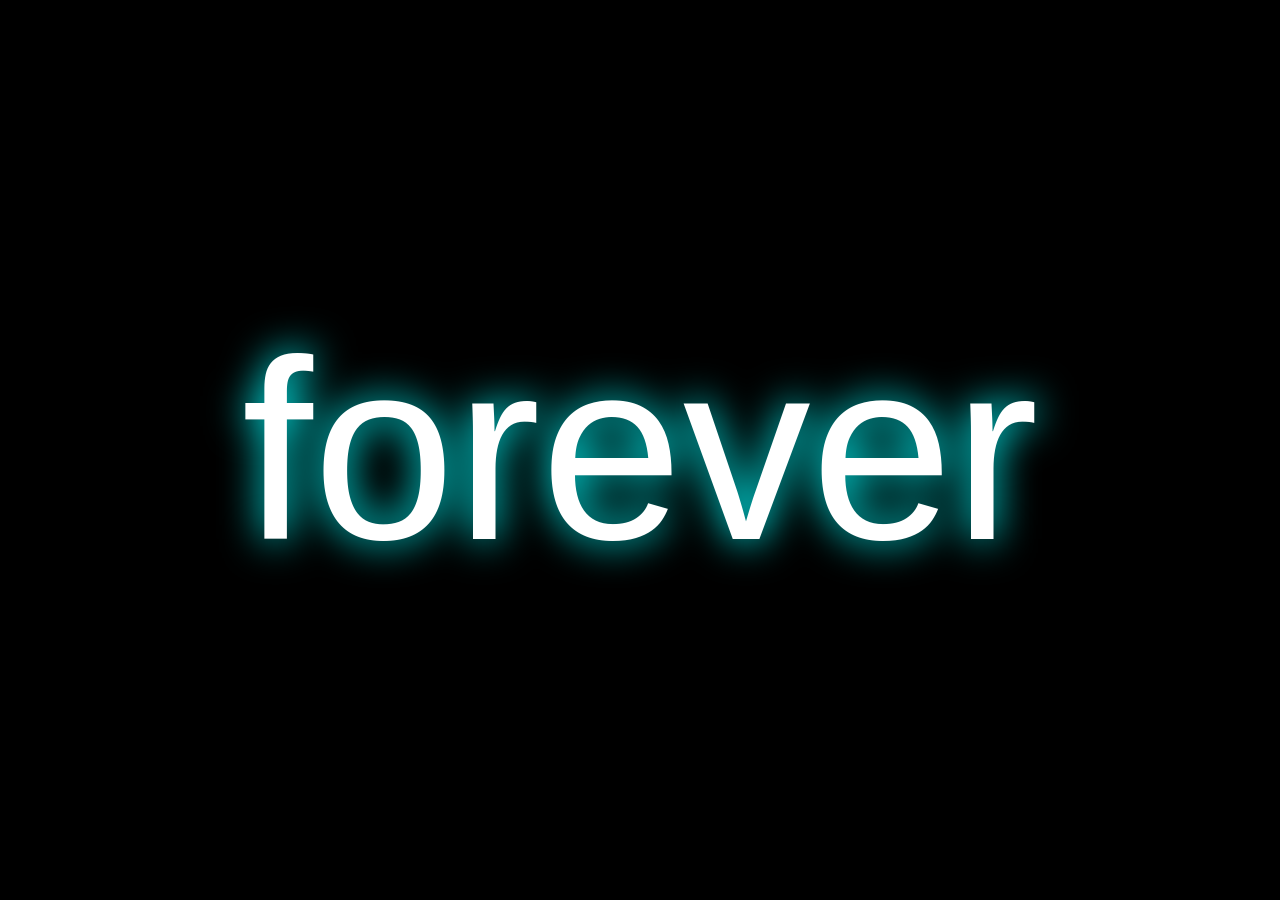
<file: index.html>
<!DOCTYPE html>
<html lang="en">
<head>
    <meta charset="UTF-8">
    <meta name="viewport" content="width=device-width, initial-scale=1.0">
    <title>Forever</title>
    <style>
        body { margin: 0; overflow: hidden; background: #000; font-family: 'Arial Black', sans-serif; }
        canvas { display: block; }
        #text {
            position: absolute; top: 50%; left: 50%; transform: translate(-50%, -50%);
            font-size: clamp(8rem, 20vw, 30rem); color: #fff; text-align: center;
            filter: drop-shadow(0 0 20px #0ff); animation: glow 2s ease-in-out infinite alternate;
            z-index: 10; pointer-events: none;
        }
        @keyframes glow { from { filter: drop-shadow(0 0 20px #0ff); } to { filter: drop-shadow(0 0 50px #f0f); } }
    </style>
</head>
<body>
    <canvas id="bg"></canvas>
    <div id="text">forever</div>
    <script>
        // WebGL波浪背景
        const canvas = document.getElementById('bg');
        const gl = canvas.getContext('webgl');
        canvas.width = window.innerWidth; canvas.height = window.innerHeight;
        gl.viewport(0, 0, canvas.width, canvas.height);

        const vsSource = `#version 100
            attribute vec2 position; varying vec2 vUv; void main() { vUv = position * .5 + .5; gl_Position = vec4(position, 0, 1); }`;
        const fsSource = `#version 100
            precision mediump float; uniform float time; varying vec2 vUv;
            void main() {
                vec2 p = vUv * 2. - 1.; p.x *= canvas.width / canvas.height;
                float d = length(p); float wave = sin(d * 10. - time * 2.) * .1;
                vec3 color = vec3(sin(time + p.x), cos(time + p.y), sin(time * .5));
                gl_FragColor = vec4(color * (1. - smoothstep(.8, 1., d + wave)), 1.);
            }`;

        function createShader(gl, type, source) {
            const shader = gl.createShader(type); gl.shaderSource(shader, source); gl.compileShader(shader); return shader;
        }
        const program = gl.createProgram();
        gl.attachShader(program, createShader(gl, gl.VERTEX_SHADER, vsSource));
        gl.attachShader(program, createShader(gl, gl.FRAGMENT_SHADER, fsSource));
        gl.linkProgram(program); gl.useProgram(program);

        const buffer = gl.createBuffer();
        gl.bindBuffer(gl.ARRAY_BUFFER, buffer);
        gl.bufferData(gl.ARRAY_BUFFER, new Float32Array([-1,-1,1,-1,-1,1,1,-1,1,1,-1,1]), gl.STATIC_DRAW);

        const posLoc = gl.getAttribLocation(program, 'position'); gl.enableVertexAttribArray(posLoc);
        gl.vertexAttribPointer(posLoc, 2, gl.FLOAT, false, 0, 0);

        const timeLoc = gl.getUniformLocation(program, 'time');
        function render(time) { gl.uniform1f(timeLoc, time * 0.001); gl.drawArrays(gl.TRIANGLES, 0, 6); requestAnimationFrame(render); }
        render(0);

        // 粒子效果围绕文字
        const particles = [];
        for (let i = 0; i < 200; i++) {
            particles.push({
                x: Math.random() * canvas.width,
                y: Math.random() * canvas.height,
                vx: (Math.random() - .5) * 2,
                vy: (Math.random() - .5) * 2,
                life: Math.random()
            });
        }
        const ctx = gl.canvas.getContext('2d');
        function animateParticles(time) {
            ctx.clearRect(0, 0, canvas.width, canvas.height);
            particles.forEach(p => {
                p.x += p.vx; p.y += p.vy; p.life += 0.01;
                if (p.x < 0 || p.x > canvas.width || p.y < 0 || p.y > canvas.height) {
                    p.x = Math.random() * canvas.width; p.y = Math.random() * canvas.height;
                }
                ctx.save(); ctx.globalAlpha = Math.sin(p.life) * 0.5; ctx.fillStyle = '#0ff';
                ctx.beginPath(); ctx.arc(p.x, p.y, 2, 0, Math.PI * 2); ctx.fill(); ctx.restore();
            });
            requestAnimationFrame(animateParticles);
        }
        animateParticles(0);

        window.addEventListener('resize', () => { canvas.width = window.innerWidth; canvas.height = window.innerHeight; gl.viewport(0,0,canvas.width,canvas.height); });
    </script>
</body>
</html>
</file>
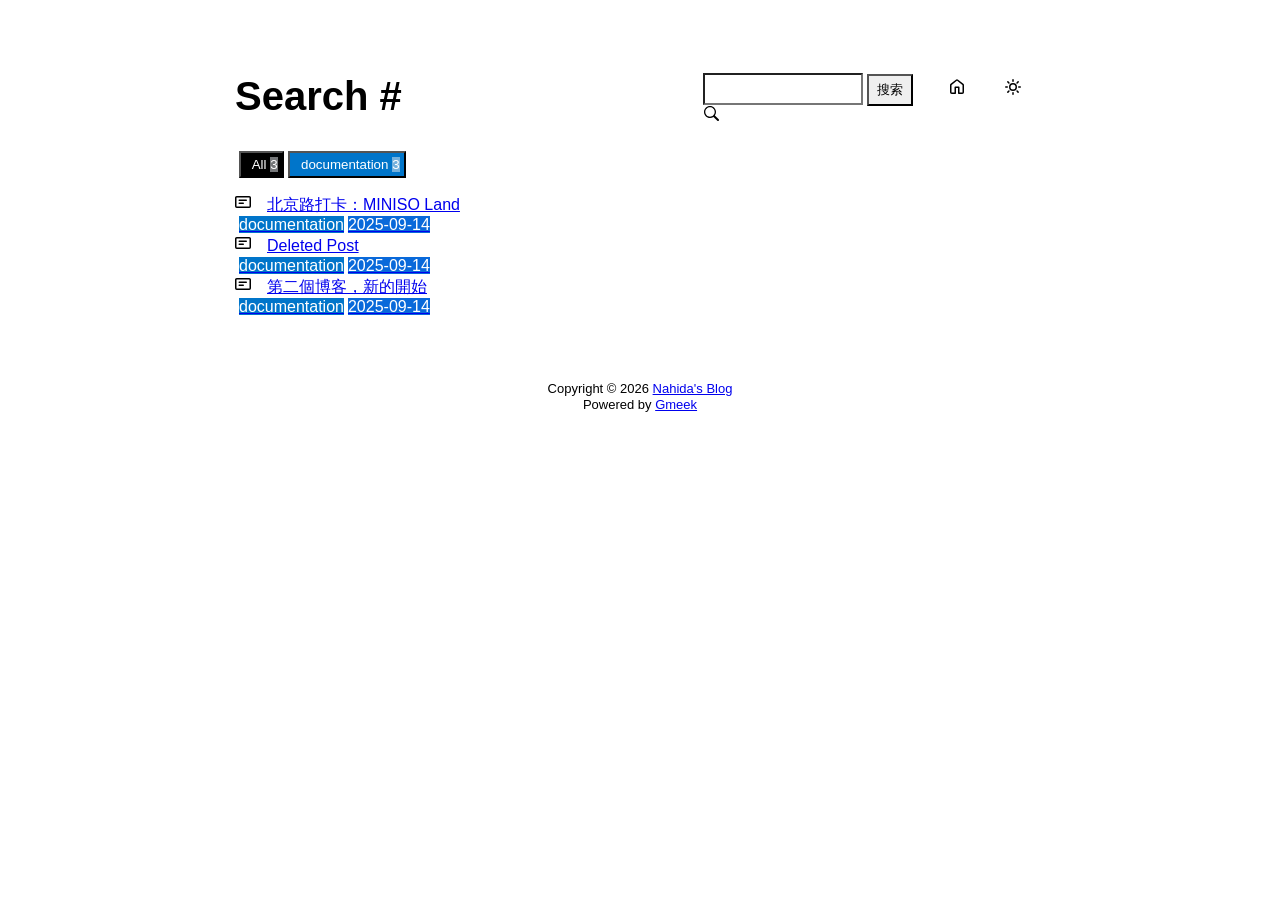
<file: docs/tag.html>
<!DOCTYPE html>
<html data-color-mode="light" data-dark-theme="dark" data-light-theme="light" lang="zh-CN">
<head>
    <meta content="text/html; charset=utf-8" http-equiv="content-type" />
    <meta name="viewport" content="width=device-width,initial-scale=1.0">
    <meta http-equiv="X-UA-Compatible" content="IE=edge">
    <link href='https://mirrors.sustech.edu.cn/cdnjs/ajax/libs/Primer/21.0.7/primer.css' rel='stylesheet' />
    
    <link rel="icon" href="https://avatars.githubusercontent.com/u/232149296?s=400&u=513fc6cd8b1aedccb0bac65d9c5aee045e15f8a2&v=4"><script>
        let theme = localStorage.getItem("meek_theme") || "light";
        document.documentElement.setAttribute("data-color-mode", theme);
    </script>
<meta name="description" content="Nahida's Blog search page">
<title>Nahida's Blog - Tag</title>

</head>
<style>
body{box-sizing: border-box;min-width: 200px;max-width: 900px;margin: 20px auto;padding: 45px;font-size: 16px;font-family: sans-serif;line-height: 1.25;}
#header{display:flex;padding-bottom:8px;border-bottom: 1px solid var(--borderColor-muted, var(--color-border-muted));margin-bottom: 16px;}
#footer {margin-top:64px; text-align: center;font-size: small;}

</style>

<style>
.tagTitle{margin:auto 0;font-size:40px;font-weight:bold;overflow:hidden;white-space:nowrap;text-overflow:ellipsis;}
.title-right{display:flex;margin:auto 0 0 auto;}
.title-right .circle{padding: 14px 16px;margin-right:8px;}

.subnav-search{width:222px;margin-top:8px;margin-right:8px;}
.subnav-search-input{width:160px;border-top-right-radius:0px;border-bottom-right-radius:0px;}
.subnav-search button{padding:5px 8px;border-top-left-radius:0px;border-bottom-left-radius:0px;}

.SideNav-icon{margin-right:16px}
.Label{color: #fff;margin-left:4px;}
#taglabel .Label {margin-bottom:8px;}
.Counter{color:#fff;background-color:rgba(234, 238, 242, 0.5)}

.genTime{float: right;}
.d-flex{min-width:0;}
.listTitle{overflow:hidden;white-space:nowrap;text-overflow: ellipsis;max-width: 100%;}
.listLabels{white-space:nowrap;}

@media (max-width: 600px) {
    body { padding: 8px;}
    .tagTitle{display:none;}
    .LabelTime{display:none;}
}
</style>


<body>
    <div id="header">
<span class="tagTitle"><span>Loading</span><span class="AnimatedEllipsis"></span></span>
<div class="title-right">
    <div class="subnav-search">
        <input type="search" class="form-control subnav-search-input float-left" aria-label="Search site" value="" style="height:32px;">
        <button class="btn float-left" type="submit" onclick="javascript:searchShow()">搜索</button>
        <svg class="subnav-search-icon octicon octicon-search" width="16" height="16" viewBox="0 0 16 16" aria-hidden="true">
            <path id="searchSVG" fill-rule="evenodd"></path>
        </svg>
    </div>
    <a href="https://forever-nahida.github.io" id="buttonHome" class="btn btn-invisible circle" title="首页">
        <svg class="octicon" width="16" height="16">
            <path id="pathHome" fill-rule="evenodd"></path>
        </svg>
    </a>
    <a class="btn btn-invisible circle" onclick="modeSwitch()" title="切换主题">
        <svg class="octicon" width="16" height="16" >
            <path id="themeSwitch" fill-rule="evenodd"></path>
        </svg>
    </a>
</div>
</div>
    <div id="content">
<div id="taglabel" style="margin-bottom:8px;"></div>
<nav class="SideNav"></nav>
<div class="notFind" style="display:none;font-size:24px;margin:8px;">Not Find</div>
</div>
    <div id="footer"><div id="footer1">Copyright © <span id="copyrightYear"></span> <a href="https://forever-nahida.github.io">Nahida's Blog</a></div>
<div id="footer2">
    <span id="runday"></span><span>Powered by <a href="https://meekdai.com/Gmeek.html" target="_blank">Gmeek</a></span>
</div>

<script>
var now=new Date();
document.getElementById("copyrightYear").innerHTML=now.getFullYear();

if(""!=""){
    var startSite=new Date("");
    var diff=now.getTime()-startSite.getTime();
    var diffDay=Math.floor(diff/(1000*60*60*24));
    document.getElementById("runday").innerHTML="网站运行"+diffDay+"天"+" • ";
}
</script></div>
</body>
<script>
var IconList={'sun': 'M8 10.5a2.5 2.5 0 100-5 2.5 2.5 0 000 5zM8 12a4 4 0 100-8 4 4 0 000 8zM8 0a.75.75 0 01.75.75v1.5a.75.75 0 01-1.5 0V.75A.75.75 0 018 0zm0 13a.75.75 0 01.75.75v1.5a.75.75 0 01-1.5 0v-1.5A.75.75 0 018 13zM2.343 2.343a.75.75 0 011.061 0l1.06 1.061a.75.75 0 01-1.06 1.06l-1.06-1.06a.75.75 0 010-1.06zm9.193 9.193a.75.75 0 011.06 0l1.061 1.06a.75.75 0 01-1.06 1.061l-1.061-1.06a.75.75 0 010-1.061zM16 8a.75.75 0 01-.75.75h-1.5a.75.75 0 010-1.5h1.5A.75.75 0 0116 8zM3 8a.75.75 0 01-.75.75H.75a.75.75 0 010-1.5h1.5A.75.75 0 013 8zm10.657-5.657a.75.75 0 010 1.061l-1.061 1.06a.75.75 0 11-1.06-1.06l1.06-1.06a.75.75 0 011.06 0zm-9.193 9.193a.75.75 0 010 1.06l-1.06 1.061a.75.75 0 11-1.061-1.06l1.06-1.061a.75.75 0 011.061 0z', 'moon': 'M9.598 1.591a.75.75 0 01.785-.175 7 7 0 11-8.967 8.967.75.75 0 01.961-.96 5.5 5.5 0 007.046-7.046.75.75 0 01.175-.786zm1.616 1.945a7 7 0 01-7.678 7.678 5.5 5.5 0 107.678-7.678z', 'sync': 'M1.705 8.005a.75.75 0 0 1 .834.656 5.5 5.5 0 0 0 9.592 2.97l-1.204-1.204a.25.25 0 0 1 .177-.427h3.646a.25.25 0 0 1 .25.25v3.646a.25.25 0 0 1-.427.177l-1.38-1.38A7.002 7.002 0 0 1 1.05 8.84a.75.75 0 0 1 .656-.834ZM8 2.5a5.487 5.487 0 0 0-4.131 1.869l1.204 1.204A.25.25 0 0 1 4.896 6H1.25A.25.25 0 0 1 1 5.75V2.104a.25.25 0 0 1 .427-.177l1.38 1.38A7.002 7.002 0 0 1 14.95 7.16a.75.75 0 0 1-1.49.178A5.5 5.5 0 0 0 8 2.5Z', 'home': 'M6.906.664a1.749 1.749 0 0 1 2.187 0l5.25 4.2c.415.332.657.835.657 1.367v7.019A1.75 1.75 0 0 1 13.25 15h-3.5a.75.75 0 0 1-.75-.75V9H7v5.25a.75.75 0 0 1-.75.75h-3.5A1.75 1.75 0 0 1 1 13.25V6.23c0-.531.242-1.034.657-1.366l5.25-4.2Zm1.25 1.171a.25.25 0 0 0-.312 0l-5.25 4.2a.25.25 0 0 0-.094.196v7.019c0 .138.112.25.25.25H5.5V8.25a.75.75 0 0 1 .75-.75h3.5a.75.75 0 0 1 .75.75v5.25h2.75a.25.25 0 0 0 .25-.25V6.23a.25.25 0 0 0-.094-.195Z', 'search': 'M15.7 13.3l-3.81-3.83A5.93 5.93 0 0 0 13 6c0-3.31-2.69-6-6-6S1 2.69 1 6s2.69 6 6 6c1.3 0 2.48-.41 3.47-1.11l3.83 3.81c.19.2.45.3.7.3.25 0 .52-.09.7-.3a.996.996 0 0 0 0-1.41v.01zM7 10.7c-2.59 0-4.7-2.11-4.7-4.7 0-2.59 2.11-4.7 4.7-4.7 2.59 0 4.7 2.11 4.7 4.7 0 2.59-2.11 4.7-4.7 4.7z', 'post': 'M0 3.75C0 2.784.784 2 1.75 2h12.5c.966 0 1.75.784 1.75 1.75v8.5A1.75 1.75 0 0 1 14.25 14H1.75A1.75 1.75 0 0 1 0 12.25Zm1.75-.25a.25.25 0 0 0-.25.25v8.5c0 .138.112.25.25.25h12.5a.25.25 0 0 0 .25-.25v-8.5a.25.25 0 0 0-.25-.25ZM3.5 6.25a.75.75 0 0 1 .75-.75h7a.75.75 0 0 1 0 1.5h-7a.75.75 0 0 1-.75-.75Zm.75 2.25h4a.75.75 0 0 1 0 1.5h-4a.75.75 0 0 1 0-1.5Z'};
var utterancesLoad=0;

let themeSettings={
    "dark": ["dark","moon","#00f0ff","dark-blue"],
    "light": ["light","sun","#ff5000","github-light"],
    "auto": ["auto","sync","","preferred-color-scheme"]
};
function changeTheme(mode, icon, color, utheme){
    document.documentElement.setAttribute("data-color-mode",mode);
    document.getElementById("themeSwitch").setAttribute("d",value=IconList[icon]);
    document.getElementById("themeSwitch").parentNode.style.color=color;
    if(utterancesLoad==1){utterancesTheme(utheme);}
}
function modeSwitch(){
    let currentMode=document.documentElement.getAttribute('data-color-mode');
    let newMode = currentMode === "light" ? "dark" : currentMode === "dark" ? "auto" : "light";
    localStorage.setItem("meek_theme", newMode);
    if(themeSettings[newMode]){
        changeTheme(...themeSettings[newMode]);
    }
}
function utterancesTheme(theme){
    const message={type:'set-theme',theme: theme};
    const iframe=document.getElementsByClassName('utterances-frame')[0];
    iframe.contentWindow.postMessage(message,'https://utteranc.es');
}
if(themeSettings[theme]){changeTheme(...themeSettings[theme]);}
console.log("\n %c Gmeek last https://github.com/Meekdai/Gmeek \n","padding:5px 0;background:#02d81d;color:#fff");
</script>

<script>
document.getElementById("pathHome").setAttribute("d",IconList["home"]);
document.getElementById("searchSVG").setAttribute("d",IconList["search"]);

tagList=[];
labelsCount={};
jsonData='';
let requestJson="postList.json"
let request=new XMLHttpRequest();
request.open("GET",requestJson);
request.responseType='text';
request.send();
request.onload=function(){
    jsonData=JSON.parse(request.response);
    console.log(jsonData);
    showList(labelsCount);
    setClassDisplay(decodeURI(window.location.hash.slice(1)));
}

function showList(labelsCount){
    let SideNav=document.getElementsByClassName("SideNav")[0];
    SideNav.classList.add("border");
    let taglabel=document.getElementById("taglabel");

    jsonData['labelColorDict']["All"]="#000";
    labelsCount["All"]=0;
    for (let key in jsonData) {
        if (key !== 'labelColorDict' && Array.isArray(jsonData[key]['labels'])) {
            labelsCount["All"]++;
            for (let label of jsonData[key]['labels']) {
                labelsCount[label] = (labelsCount[label] || 0) + 1;
            }
        }
    }

    let sortedLabelsList = Object.keys(labelsCount).sort((a, b) => labelsCount[b] - labelsCount[a]);
    for (let label of sortedLabelsList) {
        tagList.push(label);
        let showLabels = document.createElement("button");
        showLabels.setAttribute("class", "Label");
        showLabels.setAttribute("style", "background-color:" + jsonData['labelColorDict'][label]+";padding:4px;");
        showLabels.innerHTML="&nbsp;&nbsp;"+label+" ";
        showLabels.setAttribute("onclick", "javascript:updateShowTag('" + label + "');");

        let LabelNum=document.createElement("span");
        LabelNum.setAttribute("class","Counter");
        LabelNum.innerHTML=labelsCount[label];
        showLabels.appendChild(LabelNum);
        taglabel.appendChild(showLabels);
    }

    for(i in jsonData){
        if(i!='labelColorDict'){
            let div=document.createElement("div");
            div.setAttribute("class","lists "+jsonData[i]['labels'].join(" "));
            let item=document.createElement("a");
            item.setAttribute("class","SideNav-item d-flex flex-items-center flex-justify-between");
            item.setAttribute("href",jsonData[i]['postUrl']);

            let center=document.createElement("div");
            center.setAttribute("class","d-flex flex-items-center");

            svg=document.createElementNS('http://www.w3.org/2000/svg','svg');
            path=document.createElementNS("http://www.w3.org/2000/svg","path"); 
            span=document.createElement("span");
            svg.setAttributeNS(null,"class","SideNav-icon octicon");
            svg.setAttributeNS(null,"style","width:16px;height:16px");
            path.setAttributeNS(null, "d", IconList["post"]);
            svg.appendChild(path);

            let title=document.createElement("span");
            title.setAttribute("class","listTitle");
            title.innerHTML=jsonData[i]['postTitle'];
            center.appendChild(svg);
            center.appendChild(title);

            let listLabels=document.createElement("div");
            listLabels.setAttribute("class","listLabels");
            
            for(label of jsonData[i]['labels']){
                let LabelName=document.createElement("span");
                LabelName.setAttribute("class","Label LabelName");
                LabelName.setAttribute("style","background-color:"+jsonData['labelColorDict'][label]);
                LabelName.innerHTML=label;
                listLabels.appendChild(LabelName);
            }
            let LabelTime=document.createElement("span");
            LabelTime.setAttribute("class","Label LabelTime");
            LabelTime.setAttribute("style","background-color:"+jsonData[i]['dateLabelColor']);
            LabelTime.innerHTML=jsonData[i]['createdDate'];
            listLabels.appendChild(LabelTime);

            item.appendChild(center);
            item.appendChild(listLabels);
            div.appendChild(item);
            SideNav.appendChild(div);
        }
    }
}

function updateShowTag(label){
    if(window.location.hash.slice(1)!=encodeURI(label)){
        window.location.hash="#"+(label);
        setClassDisplay(label);
    }
}

function setClassDisplay(label){
    let lists = document.getElementsByClassName("lists");
    let tagTitle = document.getElementsByClassName("tagTitle")[0];
    tagTitle.innerHTML="Tag #"+label;
    document.title=label+" - Nahida's Blog";
    document.getElementsByClassName("subnav-search-input")[0].value='';
    if(label=="All"){
        for(let i = 0; i < lists.length; i++){lists[i].style.display='block';}
        document.getElementsByClassName("notFind")[0].style.display='none';
    }
    else if(tagList.indexOf(label)!=-1){
        for(let i = 0; i < lists.length; i++){
            lists[i].style.display='none';
        }

        let labels = document.getElementsByClassName(label);
        for(let i = 0; i < labels.length; i++){
            labels[i].style.display='block';
        }
        document.getElementsByClassName("notFind")[0].style.display='none';
    }
    else{
        document.getElementsByClassName("subnav-search-input")[0].value=label;
        searchShow();
    }
}

function searchShow(){
    let lists = document.getElementsByClassName("lists");
    let tagTitle = document.getElementsByClassName("tagTitle")[0];
    let searchInput = document.getElementsByClassName("subnav-search-input")[0].value;
    tagTitle.innerHTML="Search #"+searchInput;
    if(searchInput==''){document.title="Search - Nahida's Blog";}
    else{document.title=searchInput+" - Nahida's Blog";}
    let a=0;
    window.location.hash="#"+(searchInput);
    for(let i = 0; i < lists.length; i++){
        if(lists[i].childNodes[0].childNodes[0].childNodes[1].innerHTML.toUpperCase().indexOf(searchInput.toUpperCase())==-1){lists[i].style.display='none';}
        else{lists[i].style.display='block';a=a+1;}
    }
    if(a==0){
        let notFind=document.getElementsByClassName("notFind")[0];
        notFind.style.display='block';
        notFind.innerHTML='Not Find "'+searchInput+'"';
    }
    else{document.getElementsByClassName("notFind")[0].style.display='none';}
}

</script>

</html>
</file>
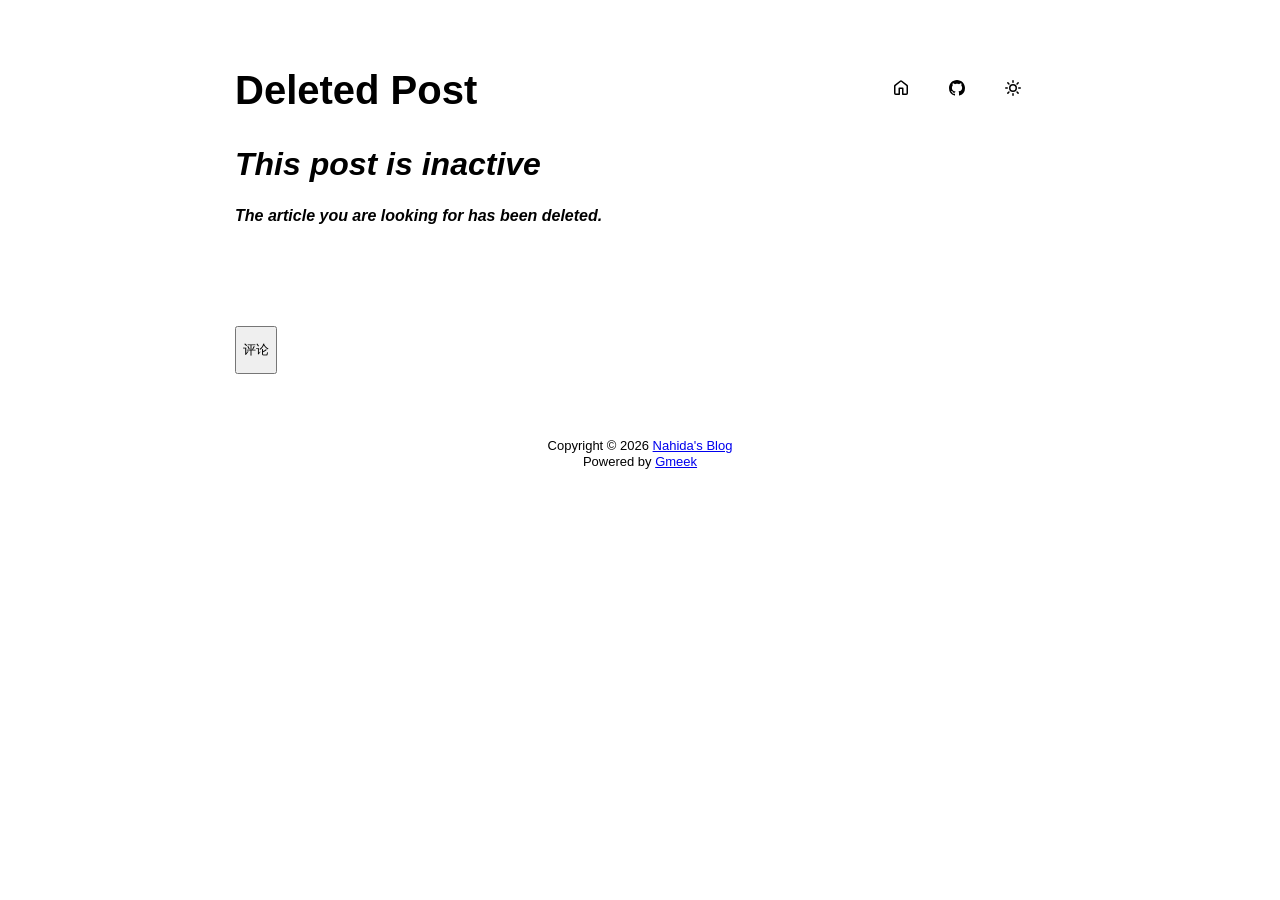
<file: docs/post/Deleted Post.html>
<!DOCTYPE html>
<html data-color-mode="light" data-dark-theme="dark" data-light-theme="light" lang="zh-CN">
<head>
    <meta content="text/html; charset=utf-8" http-equiv="content-type" />
    <meta name="viewport" content="width=device-width,initial-scale=1.0">
    <meta http-equiv="X-UA-Compatible" content="IE=edge">
    <link href='https://mirrors.sustech.edu.cn/cdnjs/ajax/libs/Primer/21.0.7/primer.css' rel='stylesheet' />
    
    <link rel="icon" href="https://avatars.githubusercontent.com/u/232149296?s=400&u=513fc6cd8b1aedccb0bac65d9c5aee045e15f8a2&v=4"><script>
        let theme = localStorage.getItem("meek_theme") || "light";
        document.documentElement.setAttribute("data-color-mode", theme);
    </script>
<meta name="description" content="# _**This post is inactive**_
**_The article you are looking for has been deleted._**
。">
<meta property="og:title" content="Deleted Post">
<meta property="og:description" content="# _**This post is inactive**_
**_The article you are looking for has been deleted._**
。">
<meta property="og:type" content="article">
<meta property="og:url" content="https://forever-nahida.github.io/post/Deleted%20Post.html">
<meta property="og:image" content="https://avatars.githubusercontent.com/u/232149296?s=400&u=513fc6cd8b1aedccb0bac65d9c5aee045e15f8a2&v=4">
<title>Deleted Post</title>



</head>
<style>
body{box-sizing: border-box;min-width: 200px;max-width: 900px;margin: 20px auto;padding: 45px;font-size: 16px;font-family: sans-serif;line-height: 1.25;}
#header{display:flex;padding-bottom:8px;border-bottom: 1px solid var(--borderColor-muted, var(--color-border-muted));margin-bottom: 16px;}
#footer {margin-top:64px; text-align: center;font-size: small;}

</style>

<style>
.postTitle{margin: auto 0;font-size:40px;font-weight:bold;}
.title-right{display:flex;margin:auto 0 0 auto;}
.title-right .circle{padding: 14px 16px;margin-right:8px;}
#postBody{border-bottom: 1px solid var(--color-border-default);padding-bottom:36px;}
#postBody hr{height:2px;}
#cmButton{height:48px;margin-top:48px;}
#comments{margin-top:64px;}
.g-emoji{font-size:24px;}
@media (max-width: 600px) {
    body {padding: 8px;}
    .postTitle{font-size:24px;}
}

</style>




<body>
    <div id="header">
<h1 class="postTitle">Deleted Post</h1>
<div class="title-right">
    <a href="https://forever-nahida.github.io" id="buttonHome" class="btn btn-invisible circle" title="首页">
        <svg class="octicon" width="16" height="16">
            <path id="pathHome" fill-rule="evenodd"></path>
        </svg>
    </a>
    
    <a href="https://github.com/forever-Nahida/forever-nahida.github.io/issues/2" target="_blank" class="btn btn-invisible circle" title="Issue">
        <svg class="octicon" width="16" height="16">
            <path id="pathIssue" fill-rule="evenodd"></path>
        </svg>
    </a>
    

    <a class="btn btn-invisible circle" onclick="modeSwitch();" title="切换主题">
        <svg class="octicon" width="16" height="16" >
            <path id="themeSwitch" fill-rule="evenodd"></path>
        </svg>
    </a>

</div>
</div>
    <div id="content">
<div class="markdown-body" id="postBody"><h1><em><strong>This post is inactive</strong></em></h1>
<p><strong><em>The article you are looking for has been deleted.</em></strong></p></div>
<div style="font-size:small;margin-top:8px;float:right;"></div>

<button class="btn btn-block" type="button" onclick="openComments()" id="cmButton">评论</button>
<div class="comments" id="comments"></div>

</div>
    <div id="footer"><div id="footer1">Copyright © <span id="copyrightYear"></span> <a href="https://forever-nahida.github.io">Nahida's Blog</a></div>
<div id="footer2">
    <span id="runday"></span><span>Powered by <a href="https://meekdai.com/Gmeek.html" target="_blank">Gmeek</a></span>
</div>

<script>
var now=new Date();
document.getElementById("copyrightYear").innerHTML=now.getFullYear();

if(""!=""){
    var startSite=new Date("");
    var diff=now.getTime()-startSite.getTime();
    var diffDay=Math.floor(diff/(1000*60*60*24));
    document.getElementById("runday").innerHTML="网站运行"+diffDay+"天"+" • ";
}
</script></div>
</body>
<script>
var IconList={'sun': 'M8 10.5a2.5 2.5 0 100-5 2.5 2.5 0 000 5zM8 12a4 4 0 100-8 4 4 0 000 8zM8 0a.75.75 0 01.75.75v1.5a.75.75 0 01-1.5 0V.75A.75.75 0 018 0zm0 13a.75.75 0 01.75.75v1.5a.75.75 0 01-1.5 0v-1.5A.75.75 0 018 13zM2.343 2.343a.75.75 0 011.061 0l1.06 1.061a.75.75 0 01-1.06 1.06l-1.06-1.06a.75.75 0 010-1.06zm9.193 9.193a.75.75 0 011.06 0l1.061 1.06a.75.75 0 01-1.06 1.061l-1.061-1.06a.75.75 0 010-1.061zM16 8a.75.75 0 01-.75.75h-1.5a.75.75 0 010-1.5h1.5A.75.75 0 0116 8zM3 8a.75.75 0 01-.75.75H.75a.75.75 0 010-1.5h1.5A.75.75 0 013 8zm10.657-5.657a.75.75 0 010 1.061l-1.061 1.06a.75.75 0 11-1.06-1.06l1.06-1.06a.75.75 0 011.06 0zm-9.193 9.193a.75.75 0 010 1.06l-1.06 1.061a.75.75 0 11-1.061-1.06l1.06-1.061a.75.75 0 011.061 0z', 'moon': 'M9.598 1.591a.75.75 0 01.785-.175 7 7 0 11-8.967 8.967.75.75 0 01.961-.96 5.5 5.5 0 007.046-7.046.75.75 0 01.175-.786zm1.616 1.945a7 7 0 01-7.678 7.678 5.5 5.5 0 107.678-7.678z', 'sync': 'M1.705 8.005a.75.75 0 0 1 .834.656 5.5 5.5 0 0 0 9.592 2.97l-1.204-1.204a.25.25 0 0 1 .177-.427h3.646a.25.25 0 0 1 .25.25v3.646a.25.25 0 0 1-.427.177l-1.38-1.38A7.002 7.002 0 0 1 1.05 8.84a.75.75 0 0 1 .656-.834ZM8 2.5a5.487 5.487 0 0 0-4.131 1.869l1.204 1.204A.25.25 0 0 1 4.896 6H1.25A.25.25 0 0 1 1 5.75V2.104a.25.25 0 0 1 .427-.177l1.38 1.38A7.002 7.002 0 0 1 14.95 7.16a.75.75 0 0 1-1.49.178A5.5 5.5 0 0 0 8 2.5Z', 'home': 'M6.906.664a1.749 1.749 0 0 1 2.187 0l5.25 4.2c.415.332.657.835.657 1.367v7.019A1.75 1.75 0 0 1 13.25 15h-3.5a.75.75 0 0 1-.75-.75V9H7v5.25a.75.75 0 0 1-.75.75h-3.5A1.75 1.75 0 0 1 1 13.25V6.23c0-.531.242-1.034.657-1.366l5.25-4.2Zm1.25 1.171a.25.25 0 0 0-.312 0l-5.25 4.2a.25.25 0 0 0-.094.196v7.019c0 .138.112.25.25.25H5.5V8.25a.75.75 0 0 1 .75-.75h3.5a.75.75 0 0 1 .75.75v5.25h2.75a.25.25 0 0 0 .25-.25V6.23a.25.25 0 0 0-.094-.195Z', 'github': 'M8 0c4.42 0 8 3.58 8 8a8.013 8.013 0 0 1-5.45 7.59c-.4.08-.55-.17-.55-.38 0-.27.01-1.13.01-2.2 0-.75-.25-1.23-.54-1.48 1.78-.2 3.65-.88 3.65-3.95 0-.88-.31-1.59-.82-2.15.08-.2.36-1.02-.08-2.12 0 0-.67-.22-2.2.82-.64-.18-1.32-.27-2-.27-.68 0-1.36.09-2 .27-1.53-1.03-2.2-.82-2.2-.82-.44 1.1-.16 1.92-.08 2.12-.51.56-.82 1.28-.82 2.15 0 3.06 1.86 3.75 3.64 3.95-.23.2-.44.55-.51 1.07-.46.21-1.61.55-2.33-.66-.15-.24-.6-.83-1.23-.82-.67.01-.27.38.01.53.34.19.73.9.82 1.13.16.45.68 1.31 2.69.94 0 .67.01 1.3.01 1.49 0 .21-.15.45-.55.38A7.995 7.995 0 0 1 0 8c0-4.42 3.58-8 8-8Z'};
var utterancesLoad=0;

let themeSettings={
    "dark": ["dark","moon","#00f0ff","dark-blue"],
    "light": ["light","sun","#ff5000","github-light"],
    "auto": ["auto","sync","","preferred-color-scheme"]
};
function changeTheme(mode, icon, color, utheme){
    document.documentElement.setAttribute("data-color-mode",mode);
    document.getElementById("themeSwitch").setAttribute("d",value=IconList[icon]);
    document.getElementById("themeSwitch").parentNode.style.color=color;
    if(utterancesLoad==1){utterancesTheme(utheme);}
}
function modeSwitch(){
    let currentMode=document.documentElement.getAttribute('data-color-mode');
    let newMode = currentMode === "light" ? "dark" : currentMode === "dark" ? "auto" : "light";
    localStorage.setItem("meek_theme", newMode);
    if(themeSettings[newMode]){
        changeTheme(...themeSettings[newMode]);
    }
}
function utterancesTheme(theme){
    const message={type:'set-theme',theme: theme};
    const iframe=document.getElementsByClassName('utterances-frame')[0];
    iframe.contentWindow.postMessage(message,'https://utteranc.es');
}
if(themeSettings[theme]){changeTheme(...themeSettings[theme]);}
console.log("\n %c Gmeek last https://github.com/Meekdai/Gmeek \n","padding:5px 0;background:#02d81d;color:#fff");
</script>

<script>
document.getElementById("pathHome").setAttribute("d",IconList["home"]);
document.getElementById("pathIssue").setAttribute("d",IconList["github"]);



function openComments(){
    cm=document.getElementById("comments");
    cmButton=document.getElementById("cmButton");
    cmButton.innerHTML="loading";
    span=document.createElement("span");
    span.setAttribute("class","AnimatedEllipsis");
    cmButton.appendChild(span);

    script=document.createElement("script");
    script.setAttribute("src","https://utteranc.es/client.js");
    script.setAttribute("repo","forever-Nahida/forever-nahida.github.io");
    script.setAttribute("issue-term","title");
    
    if(localStorage.getItem("meek_theme")=="dark"){script.setAttribute("theme","dark-blue");}
    else if(localStorage.getItem("meek_theme")=="light") {script.setAttribute("theme","github-light");}
    else{script.setAttribute("theme","preferred-color-scheme");}
    
    script.setAttribute("crossorigin","anonymous");
    script.setAttribute("async","");
    cm.appendChild(script);

    int=self.setInterval("iFrameLoading()",200);
}

function iFrameLoading(){
    var utterances=document.getElementsByClassName('utterances');
    if(utterances.length==1){
        if(utterances[0].style.height!=""){
            utterancesLoad=1;
            int=window.clearInterval(int);
            document.getElementById("cmButton").style.display="none";
            console.log("utterances Load OK");
        }
    }
}



</script>


</html>
</file>
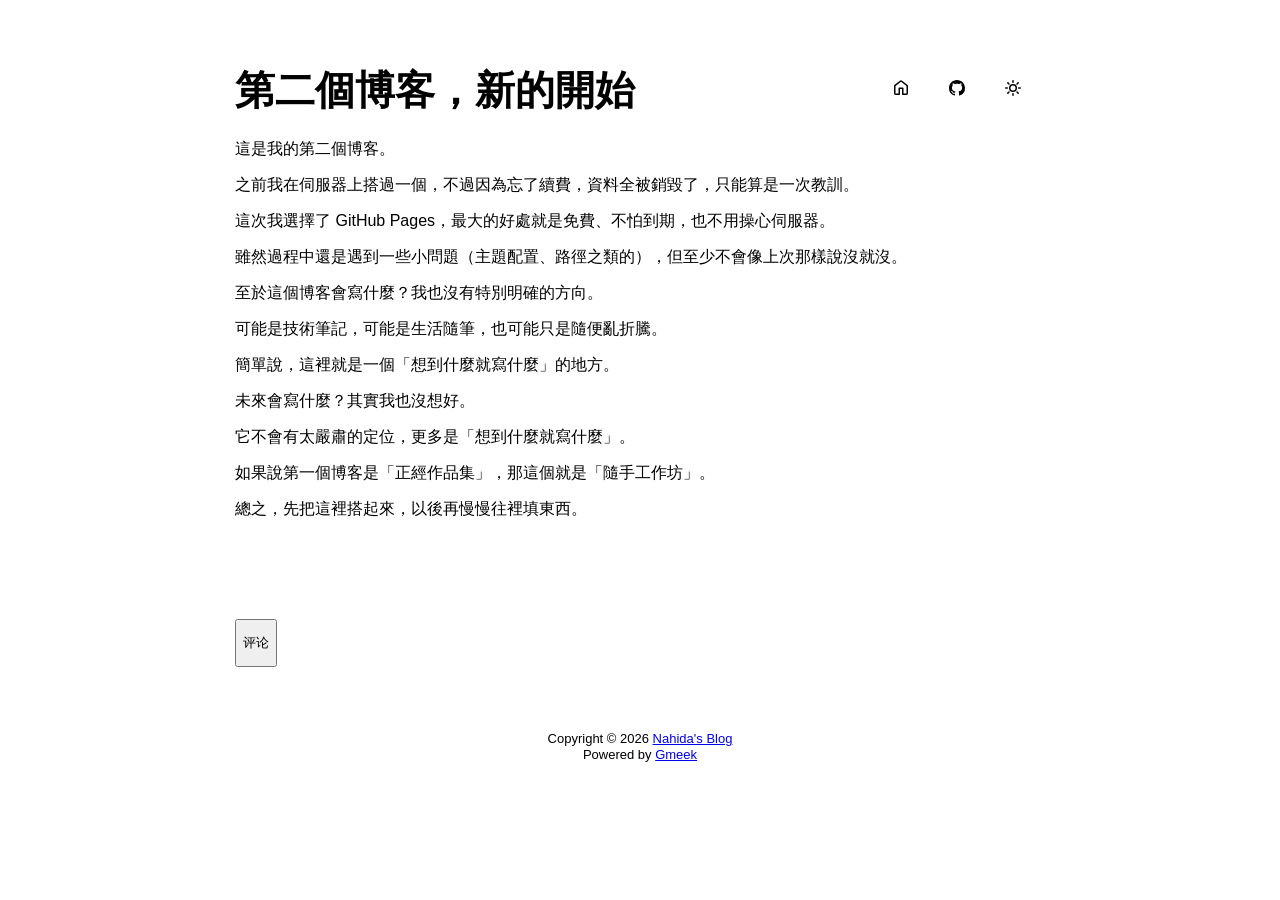
<file: docs/post/di-er-ge-bo-ke-，-xin-de-kai-shi.html>
<!DOCTYPE html>
<html data-color-mode="light" data-dark-theme="dark" data-light-theme="light" lang="zh-CN">
<head>
    <meta content="text/html; charset=utf-8" http-equiv="content-type" />
    <meta name="viewport" content="width=device-width,initial-scale=1.0">
    <meta http-equiv="X-UA-Compatible" content="IE=edge">
    <link href='https://mirrors.sustech.edu.cn/cdnjs/ajax/libs/Primer/21.0.7/primer.css' rel='stylesheet' />
    
    <link rel="icon" href="https://avatars.githubusercontent.com/u/232149296?s=400&u=513fc6cd8b1aedccb0bac65d9c5aee045e15f8a2&v=4"><script>
        let theme = localStorage.getItem("meek_theme") || "light";
        document.documentElement.setAttribute("data-color-mode", theme);
    </script>
<meta name="description" content="這是我的第二個博客。">
<meta property="og:title" content="第二個博客，新的開始">
<meta property="og:description" content="這是我的第二個博客。">
<meta property="og:type" content="article">
<meta property="og:url" content="https://forever-nahida.github.io/post/di-er-ge-bo-ke-%EF%BC%8C-xin-de-kai-shi.html">
<meta property="og:image" content="https://avatars.githubusercontent.com/u/232149296?s=400&u=513fc6cd8b1aedccb0bac65d9c5aee045e15f8a2&v=4">
<title>第二個博客，新的開始</title>



</head>
<style>
body{box-sizing: border-box;min-width: 200px;max-width: 900px;margin: 20px auto;padding: 45px;font-size: 16px;font-family: sans-serif;line-height: 1.25;}
#header{display:flex;padding-bottom:8px;border-bottom: 1px solid var(--borderColor-muted, var(--color-border-muted));margin-bottom: 16px;}
#footer {margin-top:64px; text-align: center;font-size: small;}

</style>

<style>
.postTitle{margin: auto 0;font-size:40px;font-weight:bold;}
.title-right{display:flex;margin:auto 0 0 auto;}
.title-right .circle{padding: 14px 16px;margin-right:8px;}
#postBody{border-bottom: 1px solid var(--color-border-default);padding-bottom:36px;}
#postBody hr{height:2px;}
#cmButton{height:48px;margin-top:48px;}
#comments{margin-top:64px;}
.g-emoji{font-size:24px;}
@media (max-width: 600px) {
    body {padding: 8px;}
    .postTitle{font-size:24px;}
}

</style>




<body>
    <div id="header">
<h1 class="postTitle">第二個博客，新的開始</h1>
<div class="title-right">
    <a href="https://forever-nahida.github.io" id="buttonHome" class="btn btn-invisible circle" title="首页">
        <svg class="octicon" width="16" height="16">
            <path id="pathHome" fill-rule="evenodd"></path>
        </svg>
    </a>
    
    <a href="https://github.com/forever-Nahida/forever-nahida.github.io/issues/1" target="_blank" class="btn btn-invisible circle" title="Issue">
        <svg class="octicon" width="16" height="16">
            <path id="pathIssue" fill-rule="evenodd"></path>
        </svg>
    </a>
    

    <a class="btn btn-invisible circle" onclick="modeSwitch();" title="切换主题">
        <svg class="octicon" width="16" height="16" >
            <path id="themeSwitch" fill-rule="evenodd"></path>
        </svg>
    </a>

</div>
</div>
    <div id="content">
<div class="markdown-body" id="postBody"><p>這是我的第二個博客。</p>
<p>之前我在伺服器上搭過一個，不過因為忘了續費，資料全被銷毀了，只能算是一次教訓。</p>
<p>這次我選擇了 GitHub Pages，最大的好處就是免費、不怕到期，也不用操心伺服器。</p>
<p>雖然過程中還是遇到一些小問題（主題配置、路徑之類的），但至少不會像上次那樣說沒就沒。</p>
<p>至於這個博客會寫什麼？我也沒有特別明確的方向。</p>
<p>可能是技術筆記，可能是生活隨筆，也可能只是隨便亂折騰。</p>
<p>簡單說，這裡就是一個「想到什麼就寫什麼」的地方。</p>
<p>未來會寫什麼？其實我也沒想好。</p>
<p>它不會有太嚴肅的定位，更多是「想到什麼就寫什麼」。</p>
<p>如果說第一個博客是「正經作品集」，那這個就是「隨手工作坊」。</p>
<p>總之，先把這裡搭起來，以後再慢慢往裡填東西。</p></div>
<div style="font-size:small;margin-top:8px;float:right;"></div>

<button class="btn btn-block" type="button" onclick="openComments()" id="cmButton">评论</button>
<div class="comments" id="comments"></div>

</div>
    <div id="footer"><div id="footer1">Copyright © <span id="copyrightYear"></span> <a href="https://forever-nahida.github.io">Nahida's Blog</a></div>
<div id="footer2">
    <span id="runday"></span><span>Powered by <a href="https://meekdai.com/Gmeek.html" target="_blank">Gmeek</a></span>
</div>

<script>
var now=new Date();
document.getElementById("copyrightYear").innerHTML=now.getFullYear();

if(""!=""){
    var startSite=new Date("");
    var diff=now.getTime()-startSite.getTime();
    var diffDay=Math.floor(diff/(1000*60*60*24));
    document.getElementById("runday").innerHTML="网站运行"+diffDay+"天"+" • ";
}
</script></div>
</body>
<script>
var IconList={'sun': 'M8 10.5a2.5 2.5 0 100-5 2.5 2.5 0 000 5zM8 12a4 4 0 100-8 4 4 0 000 8zM8 0a.75.75 0 01.75.75v1.5a.75.75 0 01-1.5 0V.75A.75.75 0 018 0zm0 13a.75.75 0 01.75.75v1.5a.75.75 0 01-1.5 0v-1.5A.75.75 0 018 13zM2.343 2.343a.75.75 0 011.061 0l1.06 1.061a.75.75 0 01-1.06 1.06l-1.06-1.06a.75.75 0 010-1.06zm9.193 9.193a.75.75 0 011.06 0l1.061 1.06a.75.75 0 01-1.06 1.061l-1.061-1.06a.75.75 0 010-1.061zM16 8a.75.75 0 01-.75.75h-1.5a.75.75 0 010-1.5h1.5A.75.75 0 0116 8zM3 8a.75.75 0 01-.75.75H.75a.75.75 0 010-1.5h1.5A.75.75 0 013 8zm10.657-5.657a.75.75 0 010 1.061l-1.061 1.06a.75.75 0 11-1.06-1.06l1.06-1.06a.75.75 0 011.06 0zm-9.193 9.193a.75.75 0 010 1.06l-1.06 1.061a.75.75 0 11-1.061-1.06l1.06-1.061a.75.75 0 011.061 0z', 'moon': 'M9.598 1.591a.75.75 0 01.785-.175 7 7 0 11-8.967 8.967.75.75 0 01.961-.96 5.5 5.5 0 007.046-7.046.75.75 0 01.175-.786zm1.616 1.945a7 7 0 01-7.678 7.678 5.5 5.5 0 107.678-7.678z', 'sync': 'M1.705 8.005a.75.75 0 0 1 .834.656 5.5 5.5 0 0 0 9.592 2.97l-1.204-1.204a.25.25 0 0 1 .177-.427h3.646a.25.25 0 0 1 .25.25v3.646a.25.25 0 0 1-.427.177l-1.38-1.38A7.002 7.002 0 0 1 1.05 8.84a.75.75 0 0 1 .656-.834ZM8 2.5a5.487 5.487 0 0 0-4.131 1.869l1.204 1.204A.25.25 0 0 1 4.896 6H1.25A.25.25 0 0 1 1 5.75V2.104a.25.25 0 0 1 .427-.177l1.38 1.38A7.002 7.002 0 0 1 14.95 7.16a.75.75 0 0 1-1.49.178A5.5 5.5 0 0 0 8 2.5Z', 'home': 'M6.906.664a1.749 1.749 0 0 1 2.187 0l5.25 4.2c.415.332.657.835.657 1.367v7.019A1.75 1.75 0 0 1 13.25 15h-3.5a.75.75 0 0 1-.75-.75V9H7v5.25a.75.75 0 0 1-.75.75h-3.5A1.75 1.75 0 0 1 1 13.25V6.23c0-.531.242-1.034.657-1.366l5.25-4.2Zm1.25 1.171a.25.25 0 0 0-.312 0l-5.25 4.2a.25.25 0 0 0-.094.196v7.019c0 .138.112.25.25.25H5.5V8.25a.75.75 0 0 1 .75-.75h3.5a.75.75 0 0 1 .75.75v5.25h2.75a.25.25 0 0 0 .25-.25V6.23a.25.25 0 0 0-.094-.195Z', 'github': 'M8 0c4.42 0 8 3.58 8 8a8.013 8.013 0 0 1-5.45 7.59c-.4.08-.55-.17-.55-.38 0-.27.01-1.13.01-2.2 0-.75-.25-1.23-.54-1.48 1.78-.2 3.65-.88 3.65-3.95 0-.88-.31-1.59-.82-2.15.08-.2.36-1.02-.08-2.12 0 0-.67-.22-2.2.82-.64-.18-1.32-.27-2-.27-.68 0-1.36.09-2 .27-1.53-1.03-2.2-.82-2.2-.82-.44 1.1-.16 1.92-.08 2.12-.51.56-.82 1.28-.82 2.15 0 3.06 1.86 3.75 3.64 3.95-.23.2-.44.55-.51 1.07-.46.21-1.61.55-2.33-.66-.15-.24-.6-.83-1.23-.82-.67.01-.27.38.01.53.34.19.73.9.82 1.13.16.45.68 1.31 2.69.94 0 .67.01 1.3.01 1.49 0 .21-.15.45-.55.38A7.995 7.995 0 0 1 0 8c0-4.42 3.58-8 8-8Z'};
var utterancesLoad=0;

let themeSettings={
    "dark": ["dark","moon","#00f0ff","dark-blue"],
    "light": ["light","sun","#ff5000","github-light"],
    "auto": ["auto","sync","","preferred-color-scheme"]
};
function changeTheme(mode, icon, color, utheme){
    document.documentElement.setAttribute("data-color-mode",mode);
    document.getElementById("themeSwitch").setAttribute("d",value=IconList[icon]);
    document.getElementById("themeSwitch").parentNode.style.color=color;
    if(utterancesLoad==1){utterancesTheme(utheme);}
}
function modeSwitch(){
    let currentMode=document.documentElement.getAttribute('data-color-mode');
    let newMode = currentMode === "light" ? "dark" : currentMode === "dark" ? "auto" : "light";
    localStorage.setItem("meek_theme", newMode);
    if(themeSettings[newMode]){
        changeTheme(...themeSettings[newMode]);
    }
}
function utterancesTheme(theme){
    const message={type:'set-theme',theme: theme};
    const iframe=document.getElementsByClassName('utterances-frame')[0];
    iframe.contentWindow.postMessage(message,'https://utteranc.es');
}
if(themeSettings[theme]){changeTheme(...themeSettings[theme]);}
console.log("\n %c Gmeek last https://github.com/Meekdai/Gmeek \n","padding:5px 0;background:#02d81d;color:#fff");
</script>

<script>
document.getElementById("pathHome").setAttribute("d",IconList["home"]);
document.getElementById("pathIssue").setAttribute("d",IconList["github"]);



function openComments(){
    cm=document.getElementById("comments");
    cmButton=document.getElementById("cmButton");
    cmButton.innerHTML="loading";
    span=document.createElement("span");
    span.setAttribute("class","AnimatedEllipsis");
    cmButton.appendChild(span);

    script=document.createElement("script");
    script.setAttribute("src","https://utteranc.es/client.js");
    script.setAttribute("repo","forever-Nahida/forever-nahida.github.io");
    script.setAttribute("issue-term","title");
    
    if(localStorage.getItem("meek_theme")=="dark"){script.setAttribute("theme","dark-blue");}
    else if(localStorage.getItem("meek_theme")=="light") {script.setAttribute("theme","github-light");}
    else{script.setAttribute("theme","preferred-color-scheme");}
    
    script.setAttribute("crossorigin","anonymous");
    script.setAttribute("async","");
    cm.appendChild(script);

    int=self.setInterval("iFrameLoading()",200);
}

function iFrameLoading(){
    var utterances=document.getElementsByClassName('utterances');
    if(utterances.length==1){
        if(utterances[0].style.height!=""){
            utterancesLoad=1;
            int=window.clearInterval(int);
            document.getElementById("cmButton").style.display="none";
            console.log("utterances Load OK");
        }
    }
}



</script>


</html>
</file>
